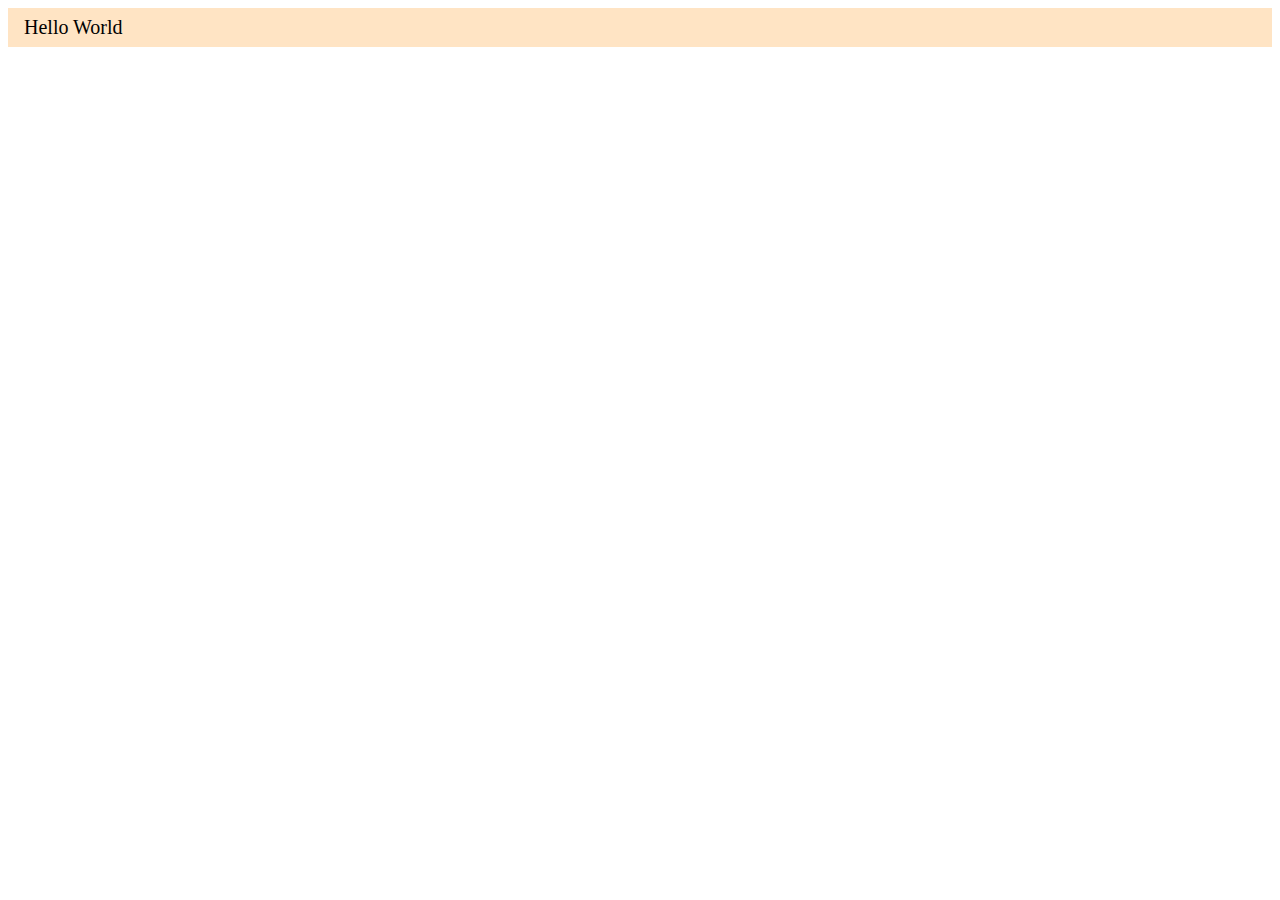
<file: index.html>
<!DOCTYPE html>
<html lang="en">
  <head>
    <meta charset="UTF-8" />
    <meta name="viewport" content="width=device-width, initial-scale=1.0" />
    <link rel="stylesheet" href="style.css" />
    <title>Document</title>
  </head>
  <body>
    <header class="header">Hello World</header>
  </body>
</html>
</file>
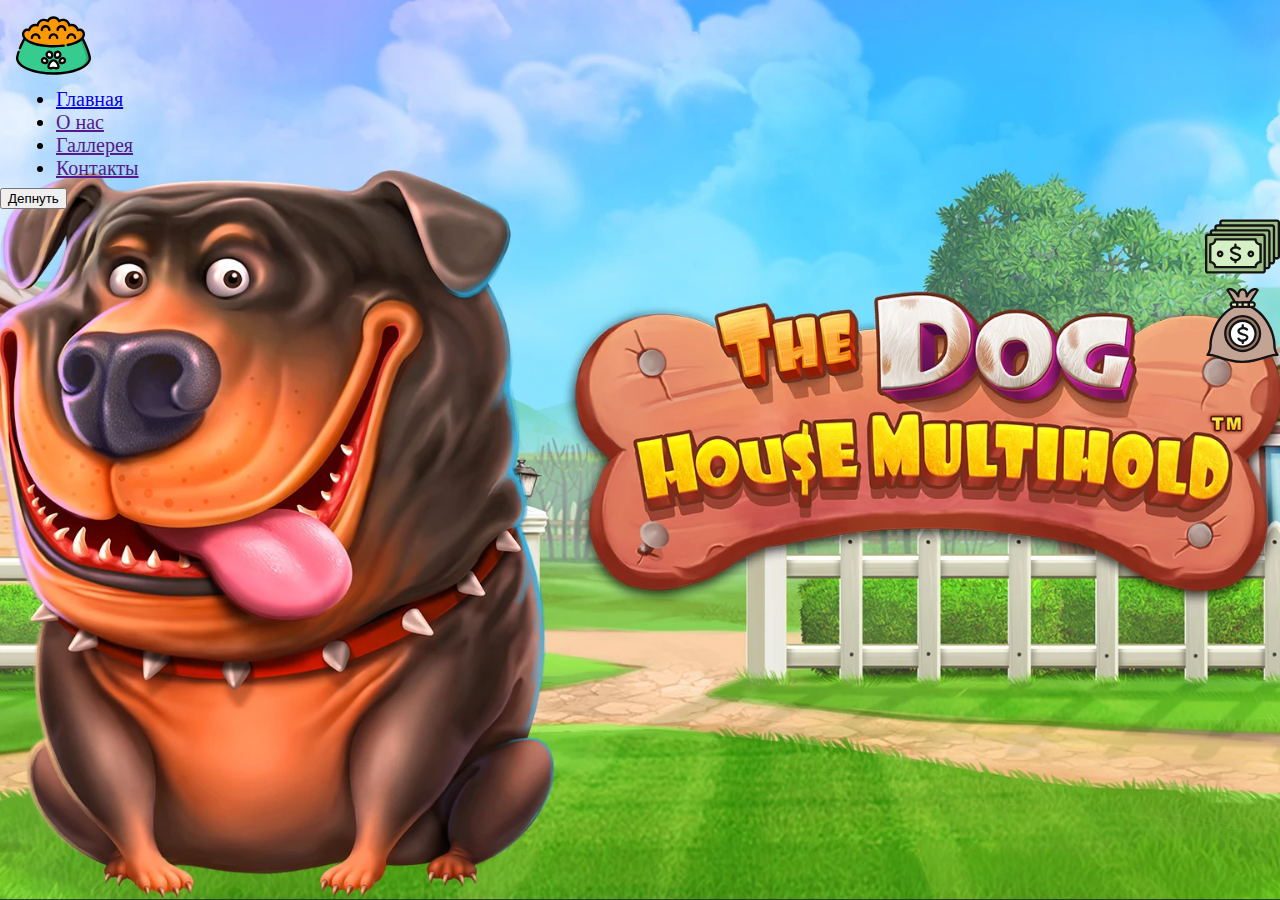
<file: src/index.html>
<!DOCTYPE html>
<html lang="en">
  <head>
    <meta charset="UTF-8" />
    <meta name="viewport" content="width=device-width, initial-scale=1.0" />
    <link rel="stylesheet" href="./styles/style.css" />
    <title>Document</title>
  </head>
  <body>
    <section class="main">
        <header class="header">
          <div class="logo">
          <img class src="../assets/svg/dog-food-pet-svgrepo-com.svg">
        </div>
        <nav>
          <ul class="navigation">
            <li><a href="https://paradise2.casino/slots/game/494">Главная</a></li>
            <li><a href="">О нас</a></li>
            <li><a href="">Галлерея</a></li>
            <li><a href="">Контакты</a></li>
          </ul>
        </nav>
        </header>
        <div class="welcome">
          <h1></h1>
          <p>
          </p>
          <button>Депнуть</button>
        </div>
        <div class="icons">
          <img class="svg-icon" src="../assets/svg/money-svgrepo-com1.svg" alt="">
          <img class="svg-icon" src="../assets/svg/reward-svgrepo-com.svg" alt="">
        </div>
  </section>
  </body>
</html>
</file>
<file: style.css>
.header {
    padding: 8px 16px;
    font-size: 20px;
    background-color: bisque;
}
</file>
<file: src/styles/style.css>
* {
    margin: 0;
}

.main {
    display: flex;
    flex-direction: column;
    justify-items: legacy;
    background-image:url("../../assets/images/the-dog-house-multihold-tile.webp");
    background-position: center;
    background-size: cover;
    height: 100vh;
}
.icons{
    display: flex;
    align-items: end;
    flex-direction: column;
    gap: 4px;

}
.header {
    padding: 8px 16px;
    font-size: 20px;
.svg-icon {
    width: 26px;
    height: 26px;
}
}
</file>
